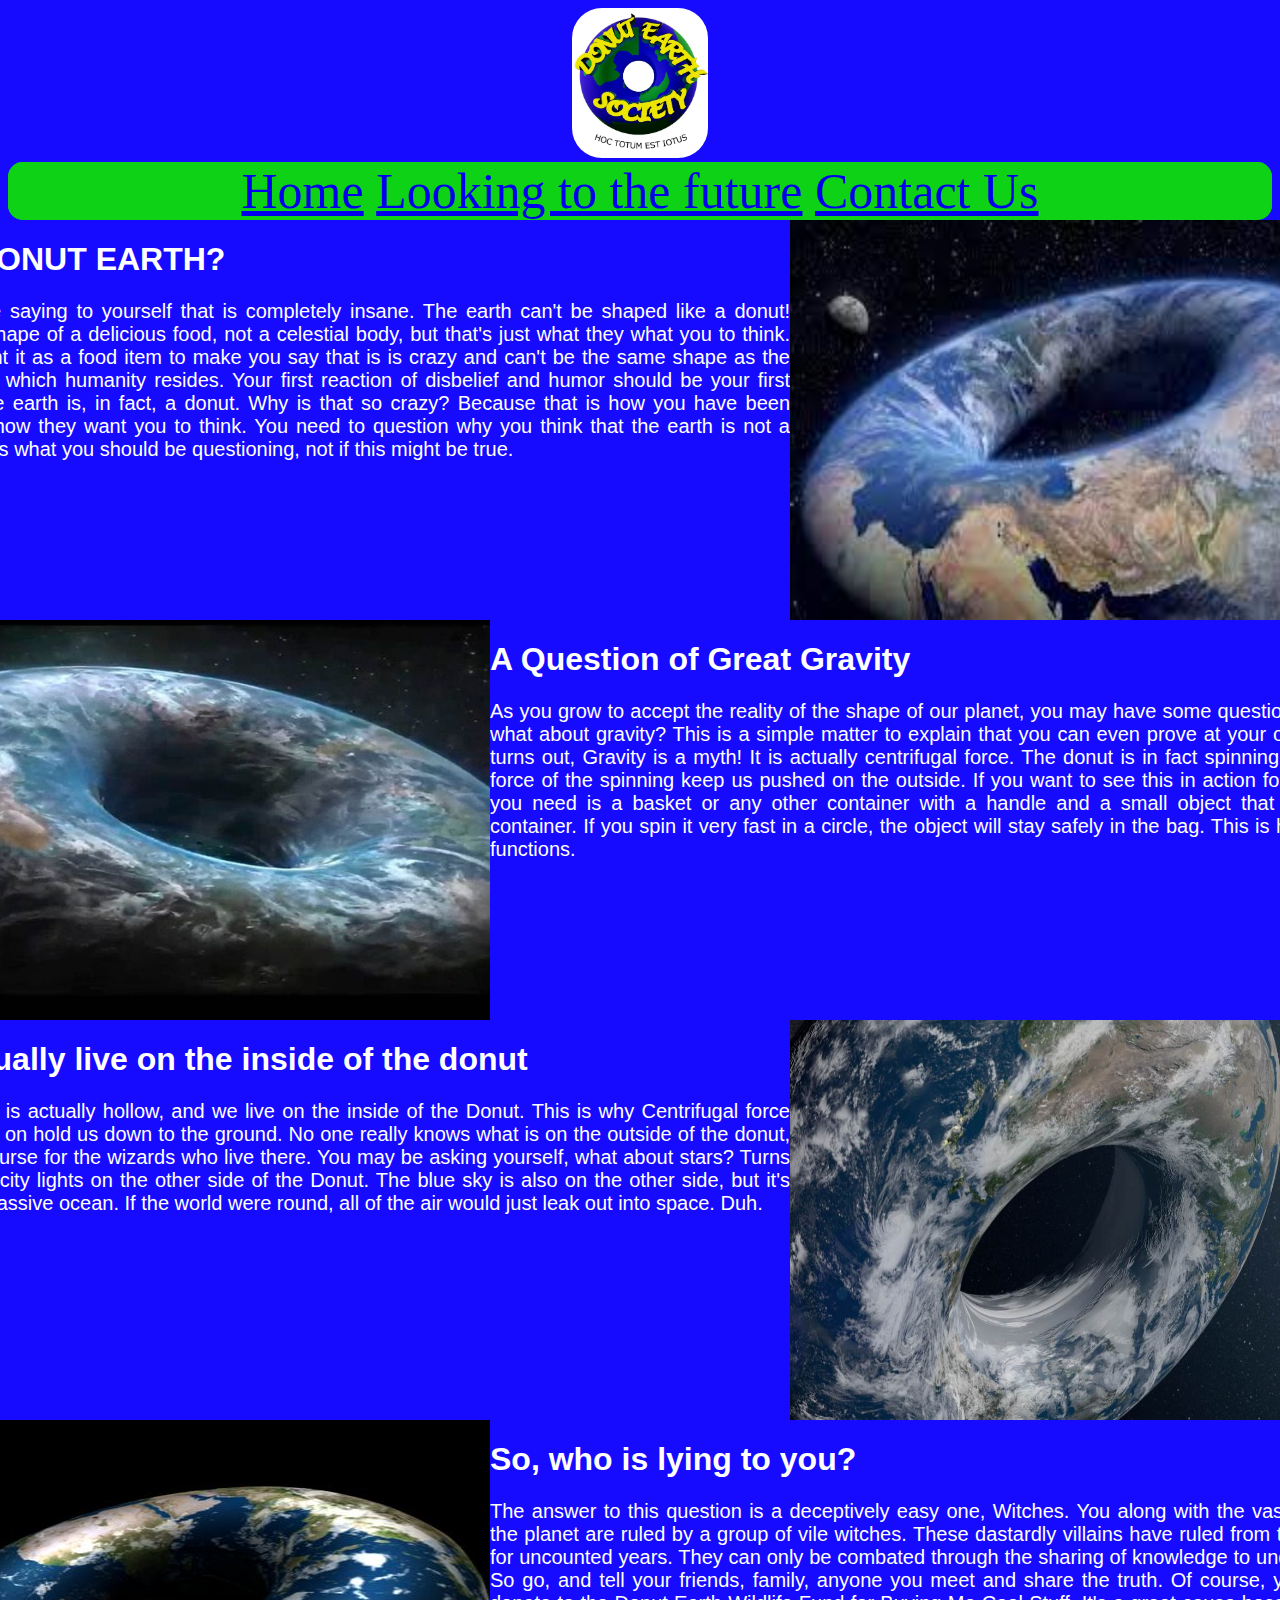
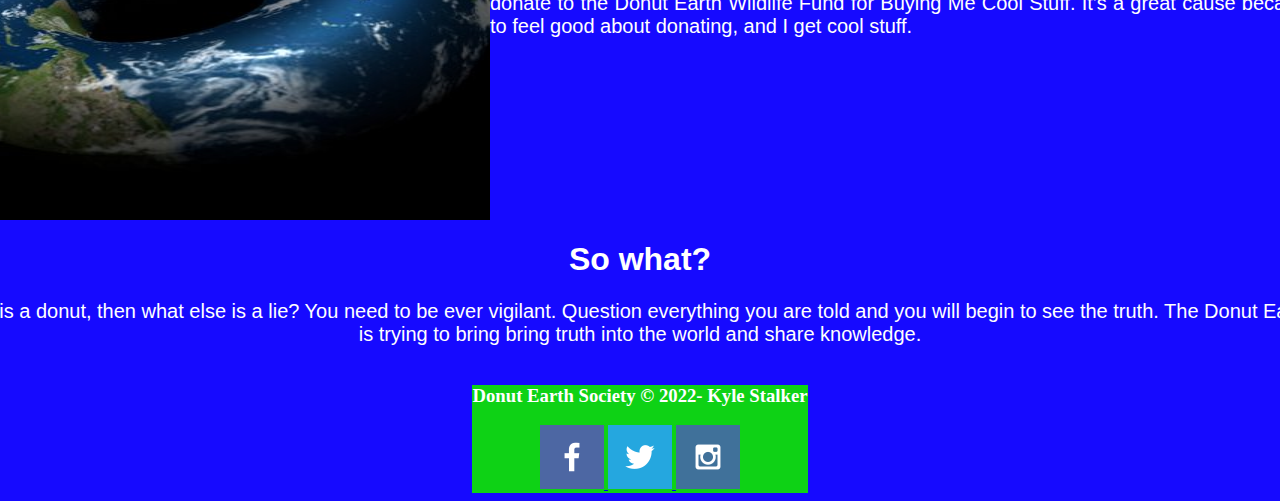
<file: index.html>
<!DOCTYPE html>
<html lang="en">
<head>
    <meta charset="UTF-8">
    <meta http-equiv="X-UA-Compatible" content="IE=edge">
    <meta name="viewport" content="width=device-width, initial-scale=1.0">
    <link rel="stylesheet" type="text/css" href="Styles/donuts.css" />
    <title>Donut Earth</title>
</head>
<body>
    <header>
        <img class = logo src = images/Donutlogo_final.webp>
        <nav>
            <nav class="nav_bar">
                <a href="index.html">Home</a>
                <a href="Looking _to _the_future.html">Looking to the future</a>
                <a href="contact_us.html">Contact Us</a>
              </nav>
        </nav>
    </header>
    <main>
    </div>
    <article class="first">
        <h1>WHY DONUT EARTH?</h1>
        <p class = p_one>You may be saying to yourself that is completely insane. The earth can't be shaped like a donut! That's the shape of a delicious food, not a celestial body, but that's just what they what you to think. They present it as a food item to make you say that is is crazy and can't be the same shape as the world in the which  humanity resides. Your first reaction of disbelief and humor should be your first clue that the earth is, in fact, a donut. Why is that so crazy? Because that is how you have been raised and how they want you to think. You need to question why you think that the earth is not a donut. This is what you should be questioning, not if this might be true.</p>
        
    </article>
    <img class = pictureone src="images/donut_1.jpg" alt="Donut Earth">
    <article class="second">
        <h1>A Question of Great Gravity</h1>
        <p>As you grow to accept the reality of the shape of our planet, you may have some questions, such as, what about gravity? This is a simple matter to explain that you can even prove at your own home. It turns out, Gravity is a myth! It is actually centrifugal force. The donut is in fact spinning and the the force of the spinning keep us pushed on the outside. If you want to see this in action for yourself all you need is a basket or any other container with a handle and a small object that fits into the container. If you spin it very fast in a circle, the object will stay safely in the bag. This is how 'Gravity' functions.</p>
    </article>
    <img class = picturetwo src = 'images/donut_2.jpg' alt = 'Donut Earth'>
    <article class = third>
        <h1>We actually live on the inside of the donut</h1>
        <p>Donut Earth is actually hollow, and we live on the inside of the Donut. This is why Centrifugal force can keep us on hold us down to the ground. No one really knows what is on the outside of the donut, except of course for the wizards who live there. You may be asking yourself, what about stars? Turns out, it's just city lights on the other side of the Donut. The  blue sky is also on the other side, but it's actually a massive ocean. If the world were round, all of the air would just leak out into space. Duh.</p>
    </article>
    <img class = picturethree src = 'images/donut_3.jpg' alt = 'donut earth'>
    <article class = fourth>
        <h1>So, who is lying to you?</h1>
        <p>The answer to this question is a deceptively easy one, Witches. You along with the vast majority of the planet are ruled by a group of vile witches. These dastardly villains have ruled from the shadows for uncounted years. They can only be combated through the sharing of knowledge to undo their rule. So go, and tell your friends, family, anyone you meet and share the truth. Of course, you can also donate to the Donut Earth Wildlife Fund for Buying Me Cool Stuff. It's a great cause because you get to feel good about donating, and I get cool stuff.</p>
    </article>
    <img class = 'picturefour' src = 'images/donut_4.jpg' alt = 'donut earth'>
    <article class = fifth>
        <h1>So what?</h1>
        <p>If the earth is a donut, then what else is a lie? You need to be ever vigilant. Question everything you are told and you will begin to see the truth. The Donut Earth Society is trying to bring bring truth into the world and share knowledge.</p>
    </article>
    </main>
    <footer>
        <h3>Donut Earth Society &copy; 2022- Kyle Stalker</h3>
        <div class="Social">
          <a href="https://facebook.com" target="_blank">
            <img src="images/facebook.png" alt="FB logo">
          </a>
          <a href="https://twitter.com" target="_blank">
            <img src="images/twitter.png" alt="twitter logo">
          </a>
          <a href="https://instagram.com" target="_blank">
            <img src="images/instagram.png" alt="instagram logo">
          </a>
        </div>
      </footer>
    </body>
    </div>
    </html>
    
</body>
</html>
</file>
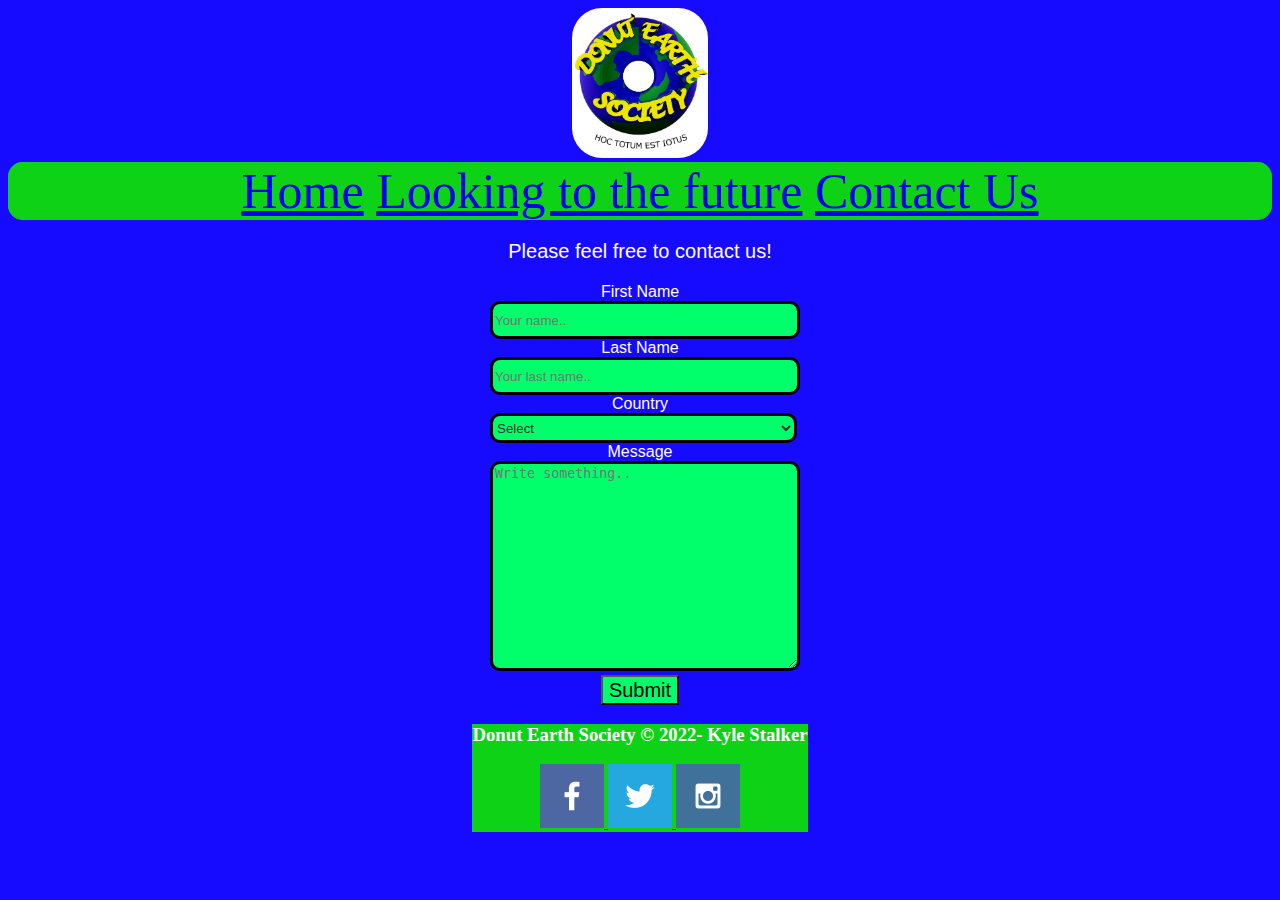
<file: contact_us.html>
<!DOCTYPE html>
<html lang="en">
<head>
    <meta charset="UTF-8">
    <meta http-equiv="X-UA-Compatible" content="IE=edge">
    <meta name="viewport" content="width=device-width, initial-scale=1.0">
    <link rel="stylesheet" type="text/css" href="Styles/donuts.css" />
    <title>Donut Earth</title>
</head>
<body>
    <header>
        <img class = logo src = images/Donutlogo_final.webp alt = 'Donut Earth Logo' href = 'index.html'>
        <nav>
            <nav class="nav_bar">
                <a href="index.html">Home</a>
                <a href="Looking _to _the_future.html">Looking to the future</a>
                <a href="contact_us.html">Contact Us</a>
              </nav>
        </nav>
    </header>
    <p class = head>Please feel free to contact us!</p>
    <div class="container">
      <form action="action_page.php">
    
        <label for="fname">First Name</label>
        <input type="text" id="fname" name="firstname" placeholder="Your name..">
    
        <label for="lname">Last Name</label>
        <input type="text" id="lname" name="lastname" placeholder="Your last name..">
    
        <label for="country">Country</label>
        <select id="country" name="country">
          <option value="None">Select</option>
          <option value="australia">Australia</option>
          <option value="canada">Canada</option>
          <option value="usa">USA</option>
          <option value="Mexico">Mexico</option>
          <option value ='france'>France (even though we both know it's not real)</option>
        </select>
    
        <label for="subject">Message</label>
        <textarea id="subject" name="subject" placeholder="Write something.." style="height:200px"></textarea>
    
        <input type="submit" value="Submit">
    
      </form>
    </div>
    <footer>
        <h3>Donut Earth Society &copy; 2022- Kyle Stalker</h3>
        <div class="Social">
          <a href="https://facebook.com" target="_blank">
            <img src="images/facebook.png" alt="FB logo">
          </a>
          <a href="https://twitter.com" target="_blank">
            <img src="images/twitter.png" alt="twitter logo">
          </a>
          <a href="https://instagram.com" target="_blank">
            <img src="images/instagram.png" alt="instagram logo">
          </a>
        </div>
      </footer>
    </body>
    </div>
    </html>
    
</body>
</html>
</file>
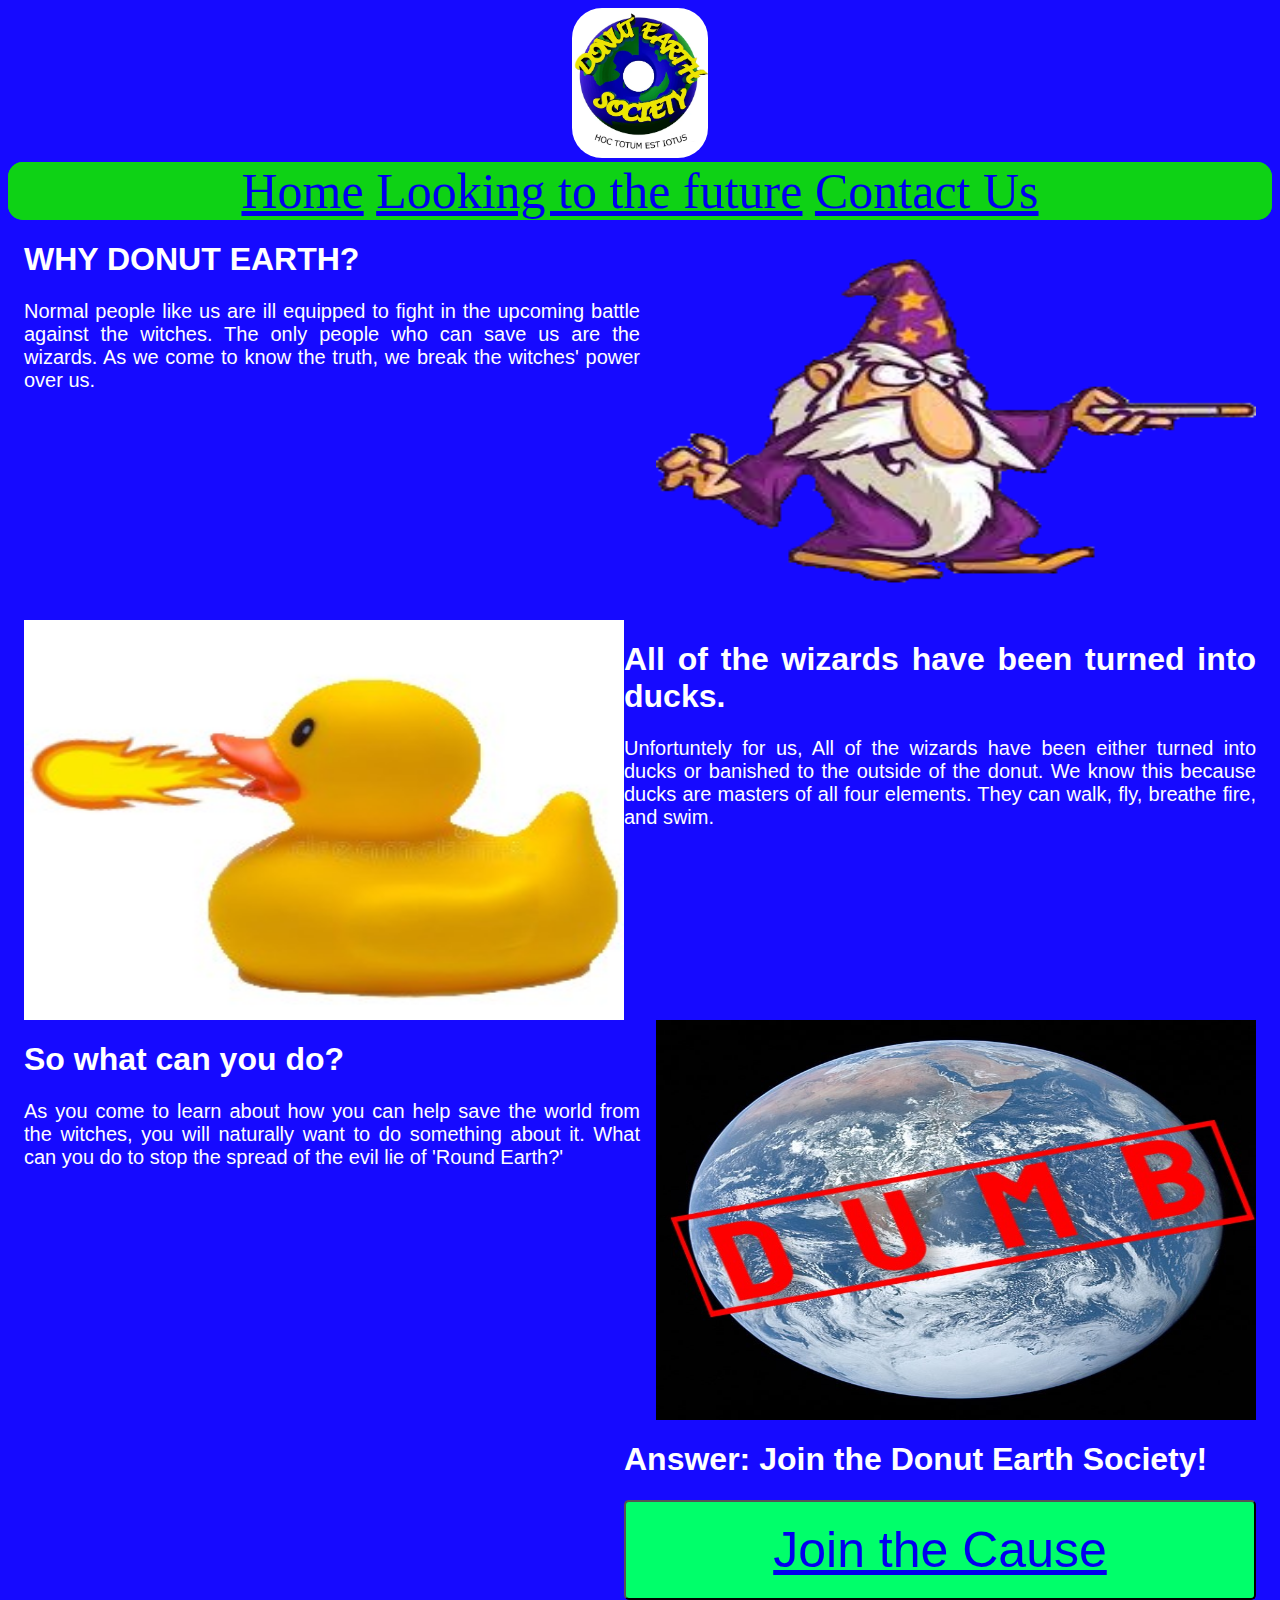
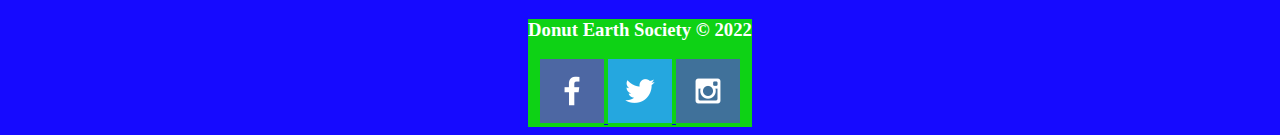
<file: Looking _to _the_future.html>
<!DOCTYPE html>
<html lang="en">
<head>
    <meta charset="UTF-8">
    <meta http-equiv="X-UA-Compatible" content="IE=edge">
    <meta name="viewport" content="width=device-width, initial-scale=1.0">
    <link rel="stylesheet" type="text/css" href="Styles/donuts.css" />
    <title>Donut Earth</title>
</head>
<body>
    <header>
        <img class = logo src = images/Donutlogo_final.webp>
        <nav>
            <nav class="nav_bar">
                <a href="index.html">Home</a>
                <a href="Looking _to _the_future.html">Looking to the future</a>
                <a href="contact_us.html">Contact Us</a>
              </nav>
        </nav>
    </header>
    <main>
    </div>
    <article class="first">
        <h1>WHY DONUT EARTH?</h1>
        <p class = p_one>Normal people like us are ill equipped to fight in the upcoming battle against the witches. The only people who can save us are the wizards. As we come to know the truth, we break the witches' power over us.</p>
        
    </article>
    <img class = pictureone src="images/wizard_cartoon.png" alt="Wizard">
    <article class="second">
        <h1>All of the wizards have been turned into ducks.</h1>
        <p>Unfortuntely for us, All of the wizards have been either turned into ducks or banished to the outside of the donut. We know this because ducks are masters of all four elements. They can walk, fly, breathe fire, and swim. </p>
    </article>
    <img class = picturetwo src = 'images/fireducky.jpg' alt = 'Donut Earth'>
    <article class = third>
        <h1>So what can you do?</h1>
        <p>As you come to learn about how you can help save the world from the witches, you will naturally want to do something about it. What can you do to stop the spread of the evil lie of 'Round Earth?'</p>
    </article>
    <img class = picturethree src = 'images/dumb earth.jpg' alt = 'donut earth'>
    <article class = fourth>
        <h1>Answer: Join the Donut Earth Society!</h1>
        <button class = join><a href =Certificate_One.pdf>Join the Cause</a>
        </button>
    </article>
    </main>
    <footer>
        <h3>Donut Earth Society &copy; 2022</h3>
        <div class="Social">
          <a href="https://facebook.com" target="_blank">
            <img src="images/facebook.png" alt="FB logo">
          </a>
          <a href="https://twitter.com" target="_blank">
            <img src="images/twitter.png" alt="twitter logo">
          </a>
          <a href="https://instagram.com" target="_blank">
            <img src="images/instagram.png" alt="instagram logo">
          </a>
        </div>
      </footer>
    </body>
    </div>
    </html>
    
</body>
</html>
</file>
<file: Styles/donuts.css>
body{
    background-color:rgb(22, 10, 255);
    color:rgb(255, 255, 255);
    /* height: 2000px;
    width: 1000px; */

    text-align:center;
    justify-items:center;
}
header{
    width: 100%;
    grid-area:1/1/2/7;
}
    nav{
        max-width:100%;
        max-height:50%;
        background-color:rgb(14, 210, 21);
        font-size: 50px;
        grid-area:2/1/2/7;
        text-align: center;
        text-decoration: none;
        border-radius:15px;
    }
.logo{
    max-width:150px;
    max-height:150px;
    grid-area:1/1/1/1;
    border-radius:30px;
}
main{
    display:grid;
    grid-template-rows:repeat(6, 200px);
    grid-template-columns:repeat(6,1fr);
    text-align:justify;
    font-family:'Lucida Sans', 'Lucida Sans Regular', 'Lucida Grande', 'Lucida Sans Unicode', Geneva, Verdana, sans-serif;
}
p{
    font-size: 20px;
}
.first{
    grid-area:1/2/2/4;
    max-height: 100%;
}
.second{
    grid-area:4/3/3/6;
    max-height: 100%;
}
.third{
    grid-area:5/2/6/4;
    max-height: 100%;
    max-width:100%
}
.fourth{
    grid-area:7/3/10/6;
    max-height: 100%;
}
.fifth{
    text-align:center;
    grid-area:10/1/10/8;
    max-height: 100%;
}
.images{
    max-width:100px;
    max-height:100px;
    display:grid;
    grid-template-rows:repeat(6, 200px);
    grid-template-columns:repeat(6,200px);
}
.pictureone{
    grid-area:1/5/1/5;
    width:600px;
    height:400px;
}
.picturetwo{
    grid-area:3/2/3/3;
    width:600px;
    height:400px;
}
.picturethree{
    grid-area:5/5/5/5;
    width:600px;
    height:400px;
}
.picturefour{
    grid-area:8/2/8/4;
    width:600px;
    height:400px;
}
.head{
    font-family:'Lucida Sans', 'Lucida Sans Regular', 'Lucida Grande', 'Lucida Sans Unicode', Geneva, Verdana, sans-serif;
}
.container{
    display:inline-block;
    text-align: center;
    align-content:center;
    font-family:'Lucida Sans', 'Lucida Sans Regular', 'Lucida Grande', 'Lucida Sans Unicode', Geneva, Verdana, sans-serif;
    max-width:10%;
    max-height:90%;
    min-width:300px;
    text-decoration:bold;
}
input[type=text] ,select,textarea{
    background-color:rgb(0, 255, 106);
    border: 3px solid rgb(0, 0, 0);
    color:rgb(51, 51, 51);
    border-radius:10px;
    min-height:30px;
    min-width:300px;
}
input[type = text]:hover{
    background-color:aqua;
}
input[type = submit]{
    background-color:rgb(0,255,106);
    font-size:20px;
    min-height:30px;
}
input[type = submit]:hover{
    background-color:aqua;
}
.join{
    align-items:center;
    justify-self:center;
    min-width:100%;
    min-height:100px;
    font-size:50px;
    background-color:rgb(0,255,106);
    border-radius:5px;
}
footer{
background-color:rgb(14,210,21)
}
</file>
